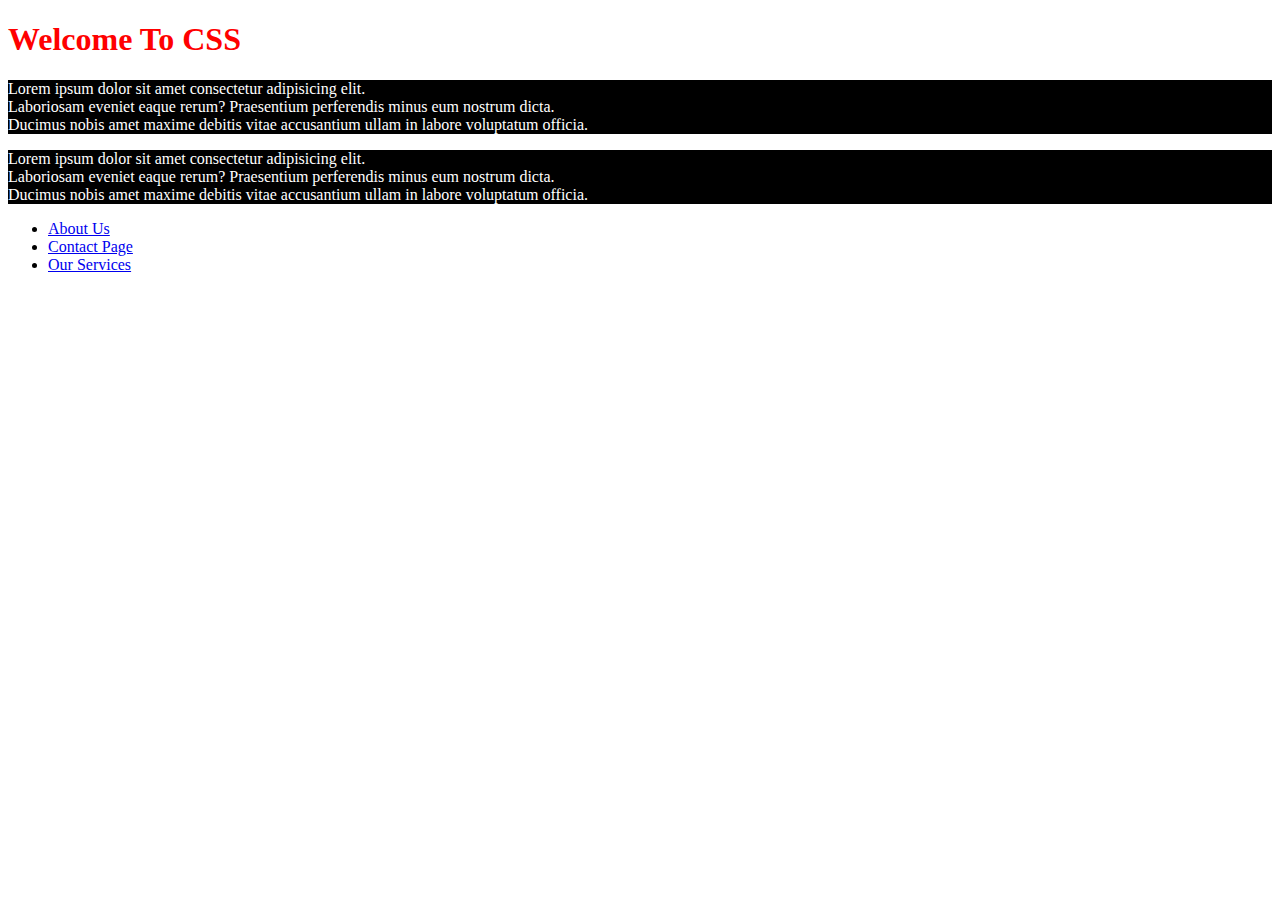
<file: index.html>
<!DOCTYPE html>
<html lang="en">
<head>
    <meta charset="UTF-8">
    <meta http-equiv="X-UA-Compatible" content="IE=edge">
    <meta name="viewport" content="width=device-width, initial-scale=1.0">
    <title>First CSS Assignment</title>
    <link rel="stylesheet" href="all_css/style.css">
</head>
<body>
    <h1 color: red;>Welcome To CSS</h1>

    <p>Lorem ipsum dolor sit amet consectetur adipisicing elit. <br>
        Laboriosam eveniet eaque rerum? Praesentium perferendis minus eum nostrum dicta. <br> 
        Ducimus nobis amet maxime debitis vitae accusantium ullam in labore voluptatum officia.
    </p>

    <p>Lorem ipsum dolor sit amet consectetur adipisicing elit. <br>
        Laboriosam eveniet eaque rerum? Praesentium perferendis minus eum nostrum dicta. <br> 
        Ducimus nobis amet maxime debitis vitae accusantium ullam in labore voluptatum officia.
    </p>

    <ul>
        <li><a href="pages/about.html">About Us</a></li>
        <li><a href="pages/contact.html">Contact Page</a></li>
        <li><a href="pages/services.html">Our Services</a></li>
    </ul>


</body>
</html>
</file>
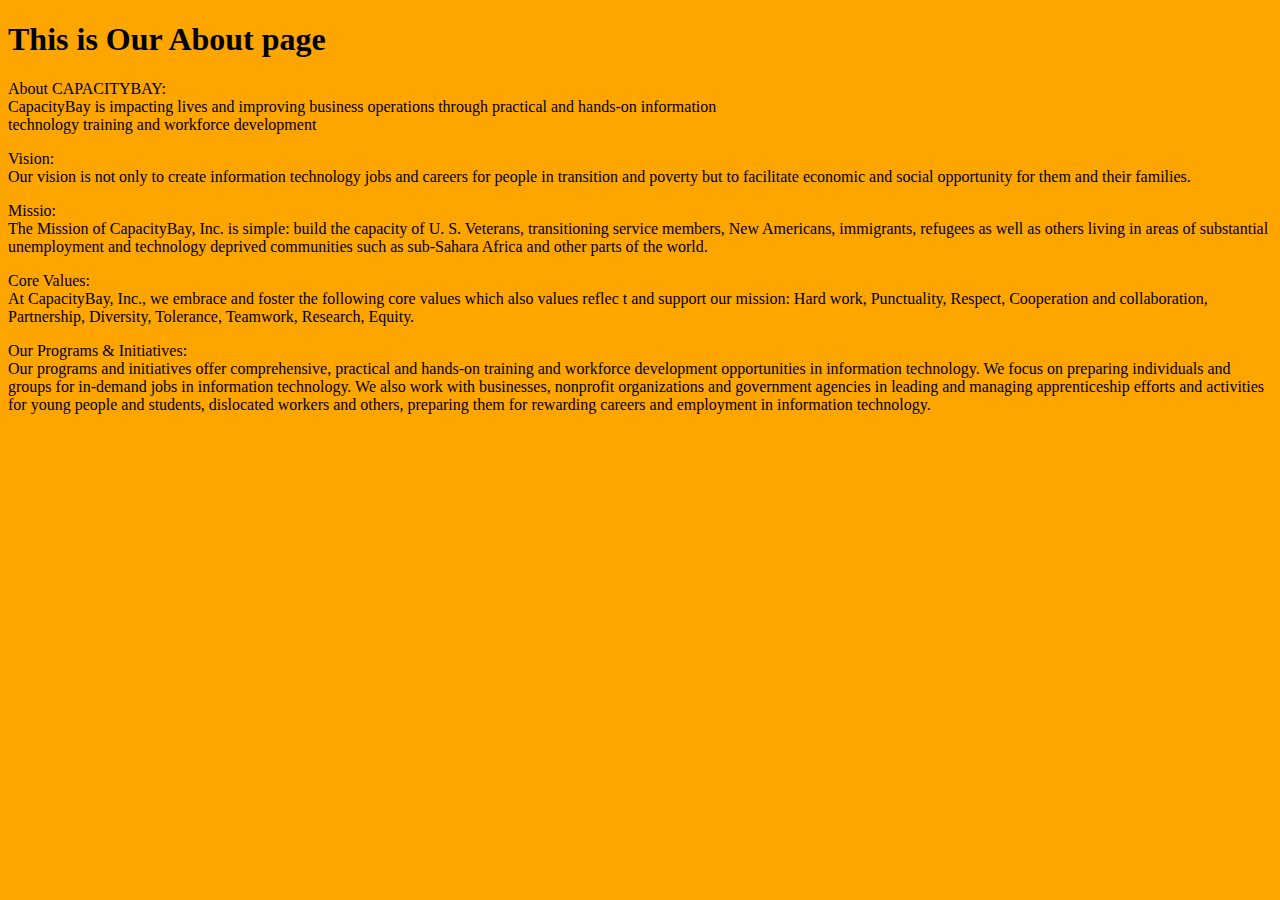
<file: pages/about.html>
<!DOCTYPE html>
<html lang="en">
<head>
    <meta charset="UTF-8">
    <meta http-equiv="X-UA-Compatible" content="IE=edge">
    <meta name="viewport" content="width=device-width, initial-scale=1.0">
    <title>About Us</title>
    <style>
        body{
            background-color: orange;
        }
    </style>
</head>
<body>
    <h1>This is Our About page</h1>

    <p>About CAPACITYBAY: <br>
       CapacityBay is impacting lives and improving business operations through practical and hands-on information  <br>
        technology training and workforce development</p>
        
        <p>Vision: <br>
            Our vision is not only to create information technology jobs and careers
             for people in transition and poverty but to
             facilitate economic and social opportunity for them and their families.
            </p>

             <p>Missio: <br>
                The Mission of CapacityBay, Inc. is simple: build the capacity of U. S. Veterans, transitioning service members, New Americans, immigrants, refugees as well as others living in areas of substantial unemployment and 
                technology deprived communities such as sub-Sahara Africa and other parts of the world.
            </p>

            <p>Core Values: <br>
                At CapacityBay, Inc., we embrace and foster the following core values which also values reflec
                t and support our mission: Hard work, Punctuality, Respect, Cooperation and collaboration, 
                Partnership, Diversity, Tolerance, Teamwork, Research, Equity.
            </p>

                <p>Our Programs & Initiatives: <br>
                    Our programs and initiatives offer comprehensive, practical and hands-on
                     training and workforce development opportunities in information technology.  We focus on preparing individuals and groups for in-demand jobs in information technology.  We also work with businesses, nonprofit organizations and government agencies in leading and managing apprenticeship efforts and activities for young people and students, dislocated workers and others, preparing them 
                    for rewarding careers and employment in information technology.
                </p>

</body>
</html>
</file>
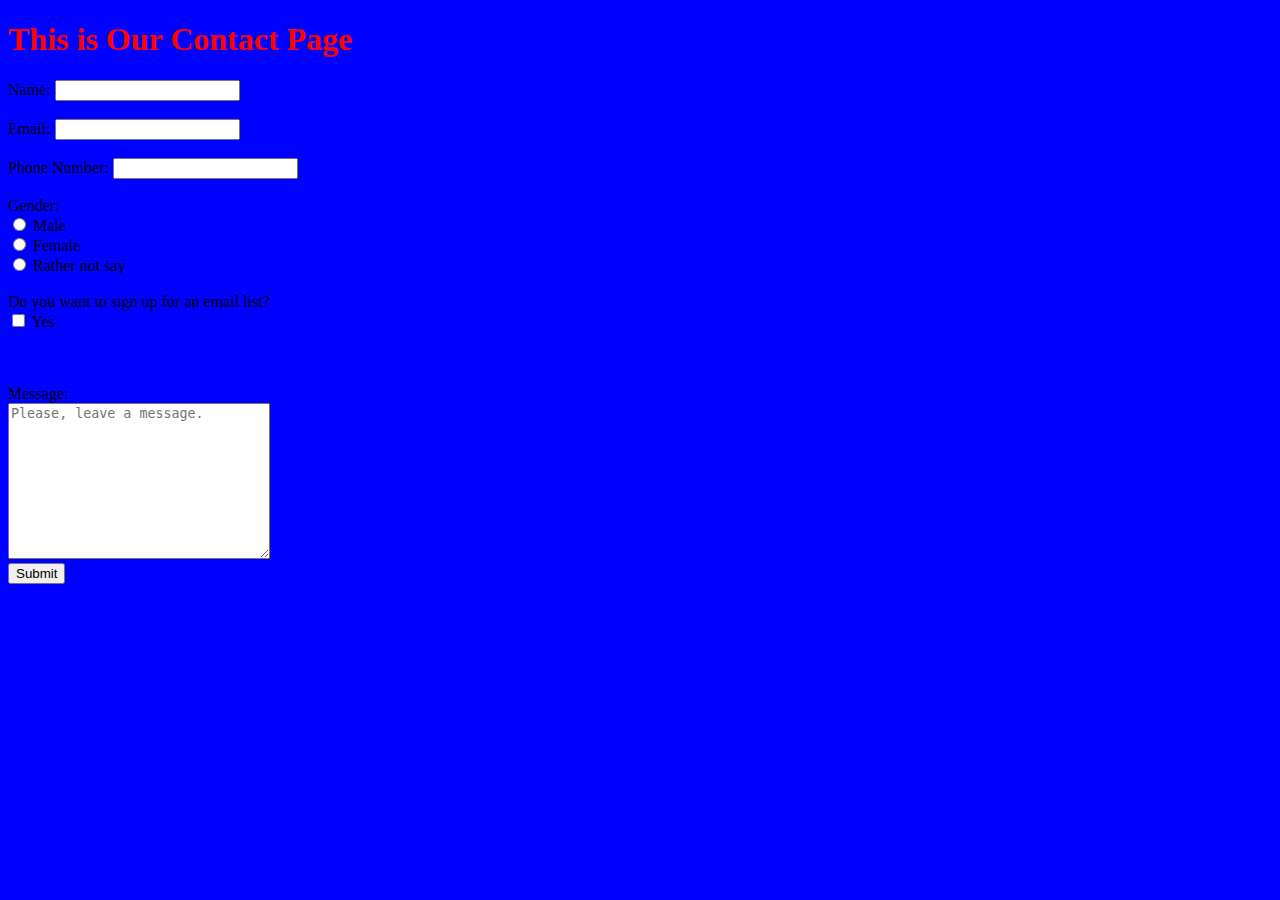
<file: pages/contact.html>
<!DOCTYPE html>
<html lang="en">
<head>
    <meta charset="UTF-8">
    <meta http-equiv="X-UA-Compatible" content="IE=edge">
    <meta name="viewport" content="width=device-width, initial-scale=1.0">
    <title>Contact Us</title>
    <style>
        body{
            background-color: blue;
        }
        h1{
            color: red;
        }
    </style>
</head>
<body>
    
    <h1>This is Our Contact Page </h1>

    <form action="mailto:oladunjoyeololade@gmail.com" method="post" enctype="text/plain">
        <label for="name">Name:</label>
        <input type="text" id="name" name="name" required><br><br>
      
        <label for="email">Email:</label>
        <input type="email" id="email" name="email" required><br><br>

        <label for="phonenumber">Phone Number:</label>
        <input type="number" id="phonenumber" name="phonenumber" required><br><br>

        <label for="gender">Gender:</label><br>
        
        <input type="radio" id="gender" name="gender">
        <label for="male">Male</label><br>

          
        <input type="radio" id="gender" name="gender">
        <label for="male">Female</label><br>
      
          
        <input type="radio" id="gender" name="gender">
        <label for="rathernotsay">Rather not say</label><br><br>

        <label for="">Do you want to sign up for an email list?</label><br>

        <input type="checkbox" id="yes" name="yes">
        <label for="yes">Yes</label><br><br>

       <br><br>
      
      
        <label for="message">Message:</label><br>
        <textarea name="message" id="message" cols="30" rows="10" placeholder="Please, leave a message."></textarea><br>
        <input type="submit" value="Submit">
      </form>

</body>
</html>
</file>
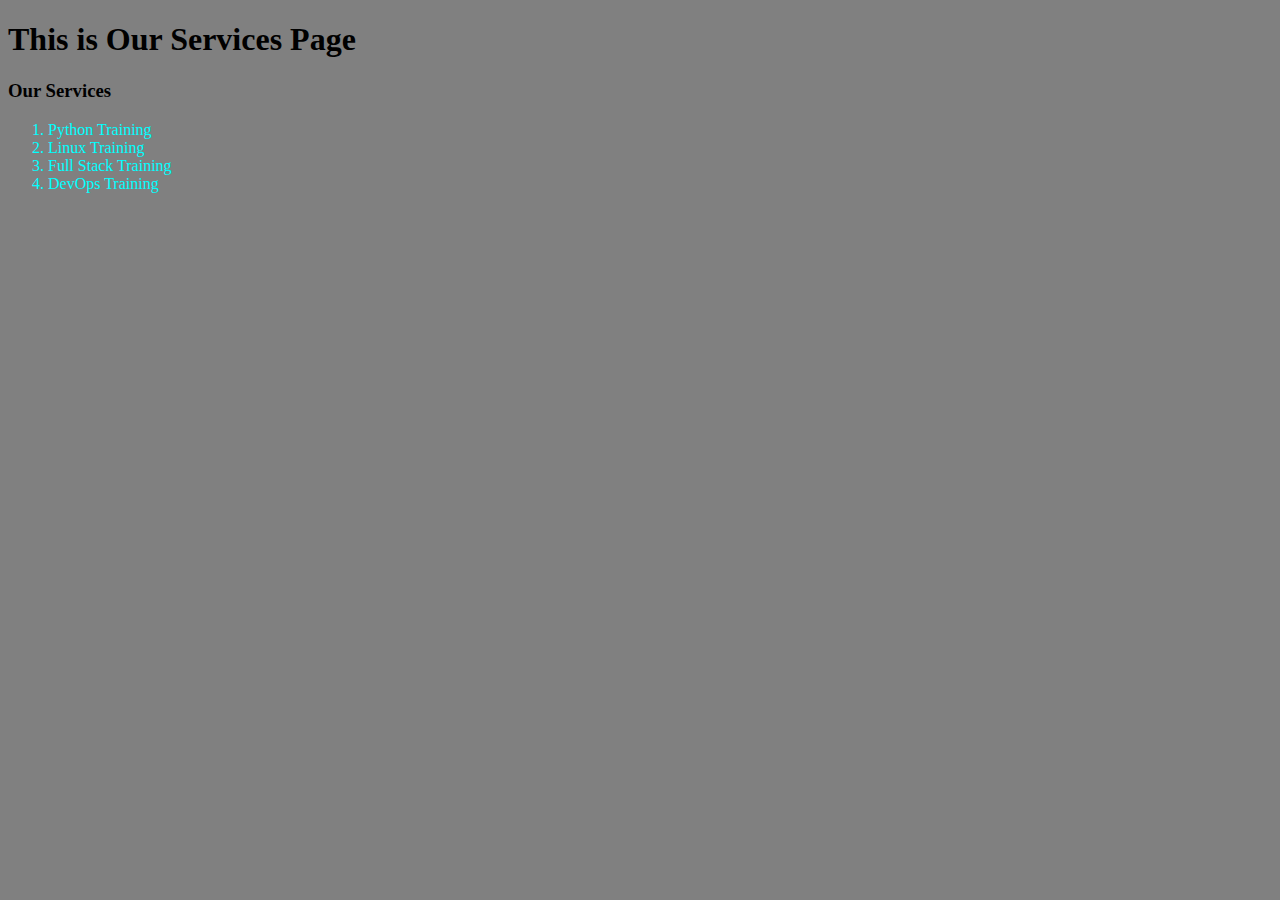
<file: pages/services.html>
<!DOCTYPE html>
<html lang="en">
<head>
    <meta charset="UTF-8">
    <meta http-equiv="X-UA-Compatible" content="IE=edge">
    <meta name="viewport" content="width=device-width, initial-scale=1.0">
    <title>Our Services</title>
    <style>
        body{
            background-color: gray;
        }
        li{
            color: cyan;
        }
    </style>
</head>
<body>
    <h1>This is Our Services Page </h1>
    
    <h3>Our Services</h3>

    <ol>
        <li>Python Training</li>
        <li>Linux Training</li>
        <li>Full Stack Training</li>
        <li>DevOps Training</li>
    </ol>
</body>
</html>
</file>
<file: all_css/style.css>
p{
    background-color: black;
    color: white;
}
.contact body{
    background-color: blue;
}
h1{
    color: red;
}
</file>
